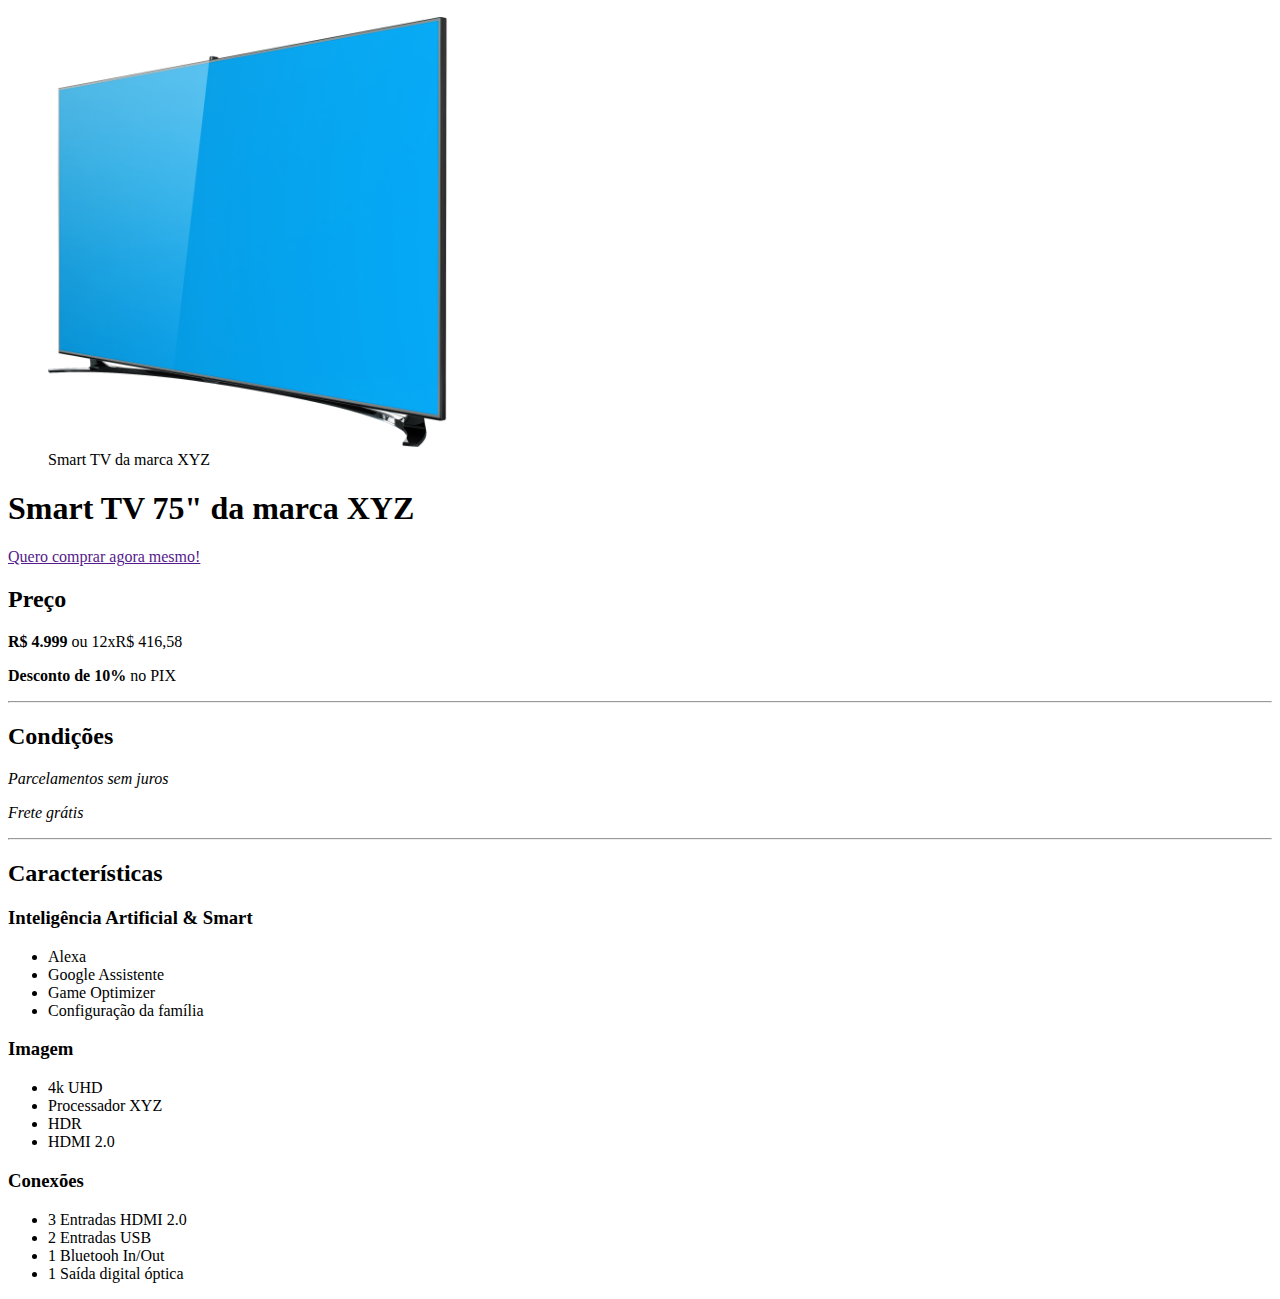
<file: html_introducao/desafio1/index.html>
<!DOCTYPE html>
<html lang="en">
<head>
    <meta charset="UTF-8">
    <meta name="viewport" content="width=device-width, initial-scale=1.0">
    <title>Anúncio Smart TV</title>
</head>
<body>
    <figure>
        <img src="/html_introducao/desafio1/imagem-smart-tv.png" alt="Smart TV" width="400px">
        <figcaption>Smart TV da marca XYZ</figcaption>
    </figure>
    <h1>Smart TV 75" da marca XYZ</h1>
    <a href="">Quero comprar agora mesmo!</a>
    <h2>Preço</h2>
    <p><strong>R$ 4.999</strong> ou 12xR$ 416,58</p>
    <p><b>Desconto de 10%</b> no PIX</p>
    <hr>
    <h2>Condições</h2>
    <p><i>Parcelamentos sem juros</i></p>
    <p><em>Frete grátis</em></p>
    <hr>
    <h2>Características</h2>
    <h3>Inteligência Artificial & Smart</h3>
    <ul>
        <li>Alexa</li>
        <li>Google Assistente</li>
        <li>Game Optimizer</li>
        <li>Configuração da família</li>
    </ul>
    <h3>Imagem</h3>
    <ul>
        <li>4k UHD</li>
        <li>Processador XYZ</li>
        <li>HDR</li>
        <li>HDMI 2.0</li>
    </ul>
    <h3>Conexões</h3>
    <ul>
        <li>3 Entradas HDMI 2.0</li>
        <li>2 Entradas USB</li>
        <li>1 Bluetooh In/Out</li>
        <li>1 Saída digital óptica</li>
    </ul>
</body>
</html>
</file>
